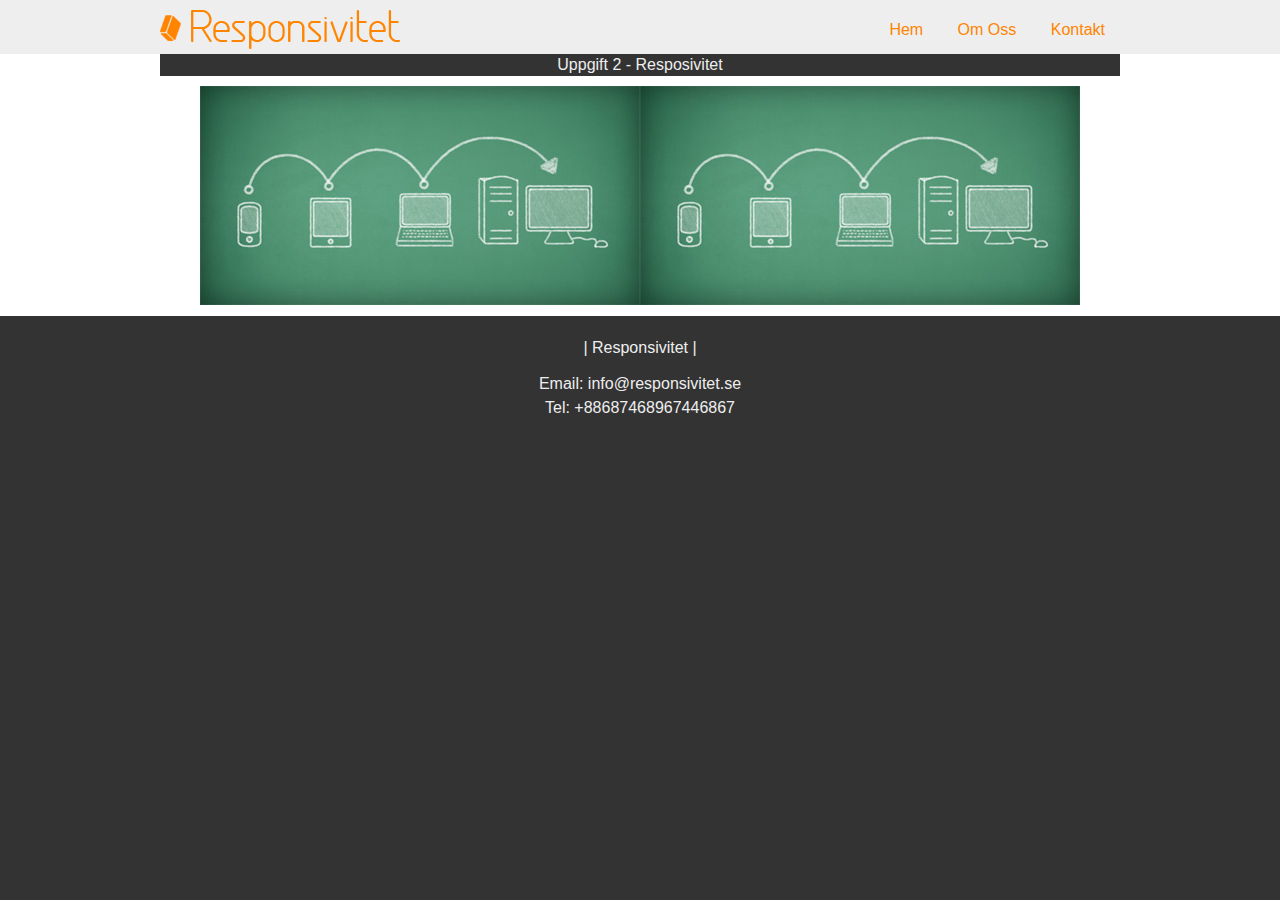
<file: index.html>
<!doctype html>
<html>
    <head>
    <title>Responsivitet</title>
    <meta charset="utf-8">
    <link rel="stylesheet" type="text/css" href="style/style.css" />
    <script src="js/javascript.js" type="text/javascript"></script>
    </head>
    <body>
        <header>
            <div class="wrapper">
 
                <div id="logo">
                <a href="index.html"><img src="images/logo.png"></a>
                </div>
 
                <nav>
                <ul id="menu">
                    <li><img src="images/menuicon.png">
                        <div id="menupoint"><img src="images/menupoint.png"></div>
                        <ul>
                            <li> <a href="index.html">Hem</a> </li>
                            <li> <a href="sida2.html">Om Oss</a> </li>
                            <li> <a href="sida3.html">Kontakt</a> </li>
                        </ul>
                    </li>
                </ul>
                </nav>
 
            </div>
        </header>
        <div id="content">
            <div class="wrapper">
            <center>
            <h1>Uppgift 2 - Resposivitet</h1>
            <img src="images/r1.jpg"><img src="images/r1.jpg"></center>
            </div>
        </div>
        <footer>
            <div class="wrapper">
 
                <div id="text">
                    <p>| Responsivitet |</p><br>
                    <p>Email: info@responsivitet.se</p>
                    <p>Tel: +88687468967446867</p>
                </div>
 
            </div>
        </footer>
 
    </body>
</html>
</file>
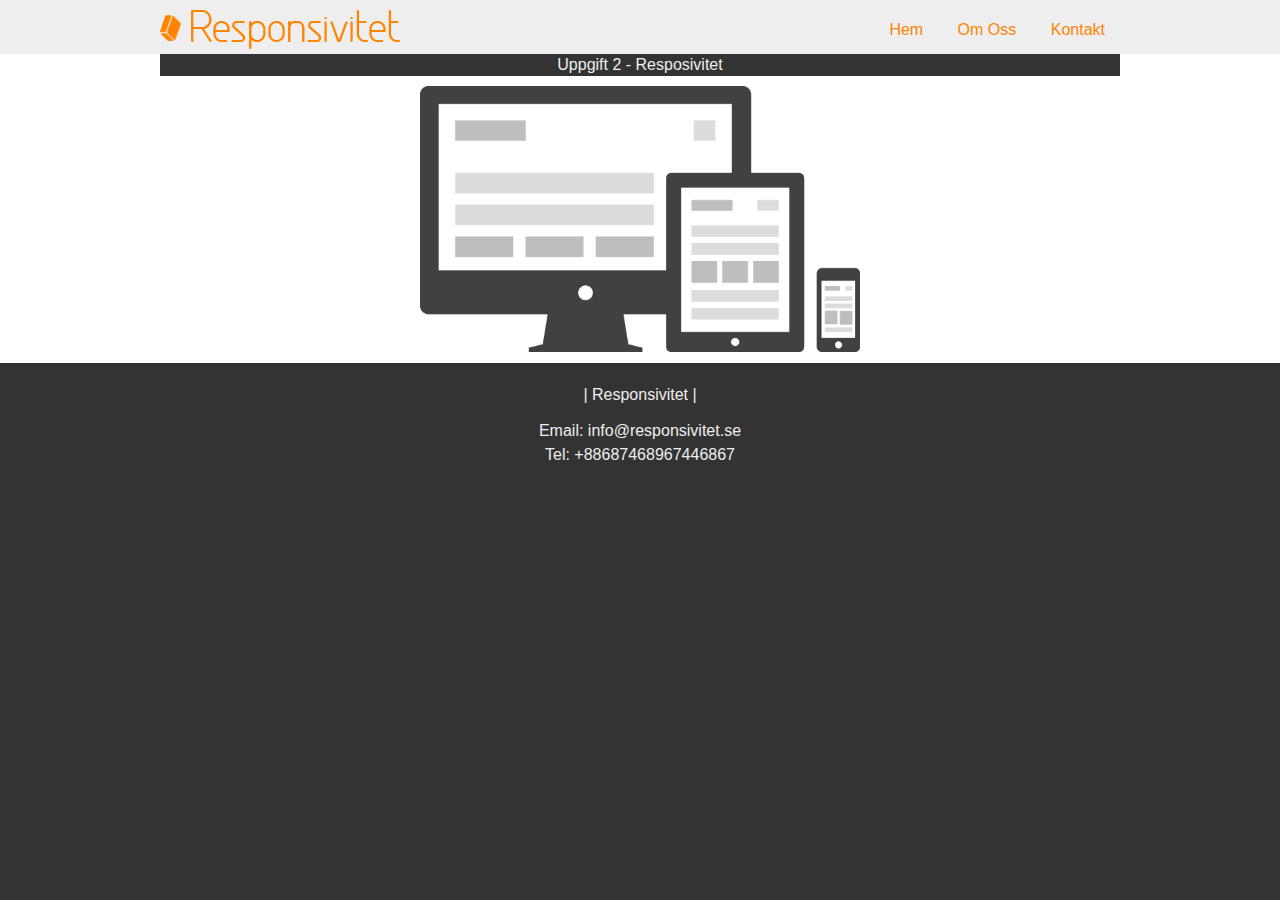
<file: sida2.html>
<!doctype html>
<html>
    <head>
    <title>Responsivitet</title>
    <meta charset="utf-8">
    <link rel="stylesheet" type="text/css" href="style/style.css" />
    </head>
    <body>
        <header>
            <div class="wrapper">
 
                <div id="logo">
                <a href="index.html"><img src="images/logo.png"></a>
                </div>
 
                <nav>
                <ul id="menu">
                    <li><img src="images/menuicon.png">
                        <div id="menupoint"><img src="images/menupoint.png"></div>
                        <ul>
                            <li> <a href="index.html">Hem</a> </li>
                            <li> <a href="sida2.html">Om Oss</a> </li>
                            <li> <a href="sida3.html">Kontakt</a> </li>
                        </ul>
                    </li>
                </ul>
                </nav>
 
            </div>
        </header>
        <div id="content">
            <div class="wrapper">
            <center>
            <h1>Uppgift 2 - Resposivitet</h1>
            <img src="images/responsivbild.png"></center>
            </div>
        </div>
        <footer>
            <div class="wrapper">
 
                <div id="text">
                    <p>| Responsivitet |</p><br>
                    <p>Email: info@responsivitet.se</p>
                    <p>Tel: +88687468967446867</p>
                </div>
 
            </div>
        </footer>
 
    </body>
</html>
</file>
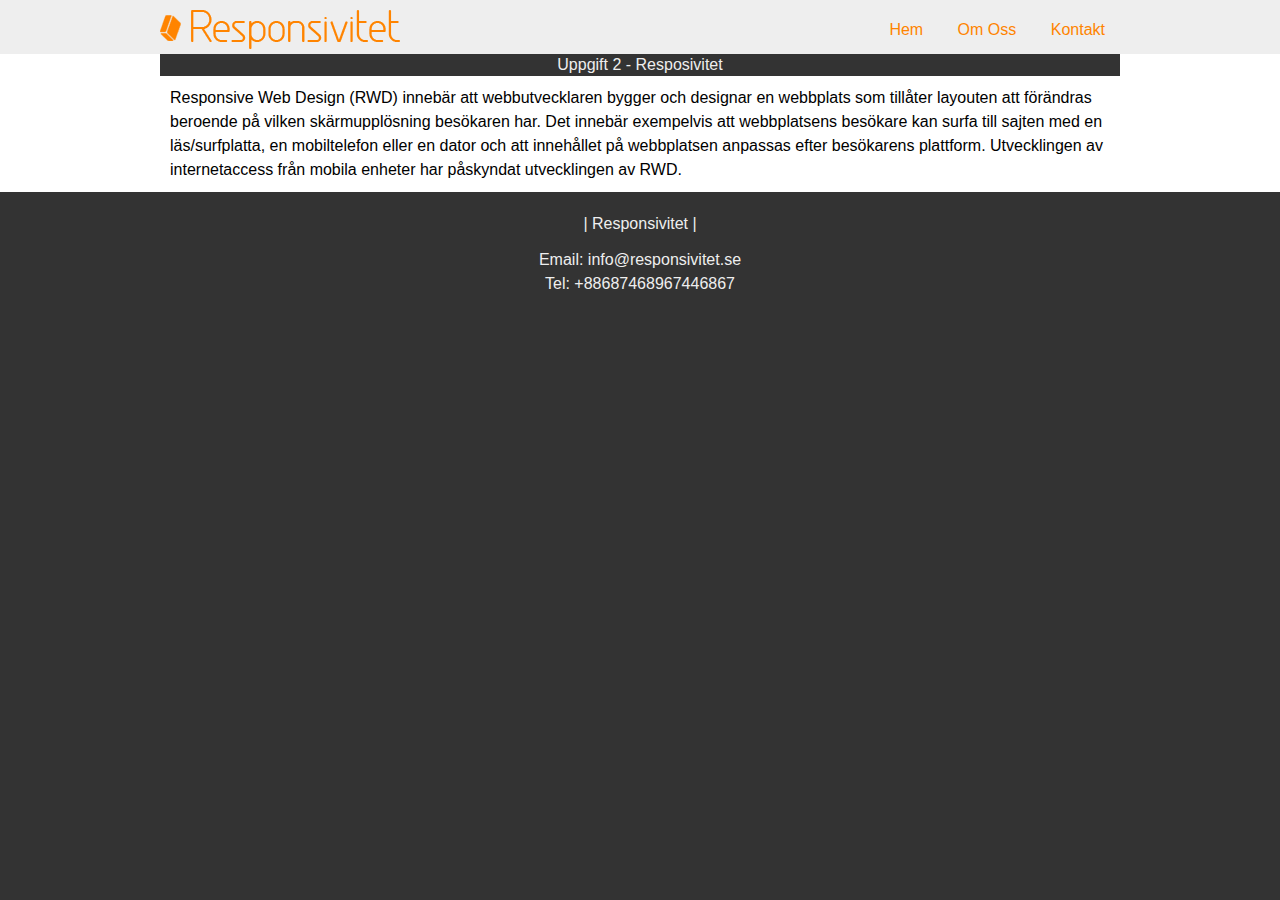
<file: sida3.html>
<!doctype html>
<html>
    <head>
    <title>Responsivitet</title>
    <meta charset="utf-8">
    <link rel="stylesheet" type="text/css" href="style/style.css" />
    </head>
    <body>
        <header>
            <div class="wrapper">
 
                <div id="logo">
                <a href="index.html"><img src="images/logo.png"></a>
                </div>
 
                <nav>
                <ul id="menu">
                    <li><img src="images/menuicon.png">
                        <div id="menupoint"><img src="images/menupoint.png"></div>
                        <ul>
                            <li> <a href="index.html">Hem</a> </li>
                            <li> <a href="sida2.html">Om Oss</a> </li>
                            <li> <a href="sida3.html">Kontakt</a> </li>
                        </ul>
                    </li>
                </ul>
                </nav>
 
            </div>
        </header>
        <div id="content">
            <div class="wrapper">
            <center>
            <h1>Uppgift 2 - Resposivitet</h1>
            </center>
            <p>Responsive Web Design (RWD) innebär att webbutvecklaren bygger och designar en webbplats som tillåter layouten att förändras beroende på vilken skärmupplösning besökaren har. Det innebär exempelvis att webbplatsens besökare kan surfa till sajten med en läs/surfplatta, en mobiltelefon eller en dator och att innehållet på webbplatsen anpassas efter besökarens plattform. Utvecklingen av internetaccess från mobila enheter har påskyndat utvecklingen av RWD. </p>
            </div>
        </div>
        <footer>
            <div class="wrapper">
 
                <div id="text">
                    <p>| Responsivitet |</p><br>
                    <p>Email: info@responsivitet.se</p>
                    <p>Tel: +88687468967446867</p>
                </div>
 
            </div>
        </footer>
 
    </body>
</html>
</file>
<file: style/style.css>
html, body, div, span, applet, object, iframe,
h1, h2, h3, h4, h5, h6, p, blockquote, pre,
a, abbr, acronym, address, big, cite, code,
del, dfn, em, img, ins, kbd, q, s, samp,
small, strike, strong, sub, sup, tt, var,
b, u, i, center,
dl, dt, dd, ol, ul, li,
fieldset, form, label, legend,
table, caption, tbody, tfoot, thead, tr, th, td,
article, aside, canvas, details, embed,
figure, figcaption, footer, header, hgroup,
menu, nav, output, ruby, section, sumgmary,
time, mark, audio, video {
     margin: 0;
     padding: 0;
     border: 0;
     font-size: 100%;
     font: inherit;
     vertical-align: baseline;
}
article, aside, details, figcaption, figure,
footer, header, hgroup, menu, nav, section {
     display: block;
}
body {
     line-height: 12px;
     background-color: #333;
     font-family: Helvetica;
}
p {
     line-height: 1.5;
}
ol, ul {
     list-style: none;
}
blockquote, q {
     quotes: none;
}
blockquote:before, blockquote:after,
q:before, q:after {
     content: '';
     content: none;
}
table {
     border-collapse: collapse;
     border-spacing: 0;
}
.wrapper {
     width: 100%;
     margin: 0 auto;
     max-width: 960px;
}
header {
     background-color: #eee;
     float: left;
     width: 100%;
     height: 54px;
}
#logo{
     float: left;
     width: 40%;
     margin: 10px 0px;
}
#logo img {
     width: 100%;
     max-width: 240px;
     min-width: 240px;
}
#logo a:hover{
     opacity: 0.7;
}
nav {
     float: right;
}
#menu li img {
     display: none;
     float: right;
}
#menu li ul {
     float: right;
}
#menu li ul li {
     display: inline-block;
}
#menu li ul li a {
     padding: 5px 15px;
     line-height: 60px;
     text-decoration: none;
     color: #ff8400;
}
#menu li ul li a:hover{
     opacity: 0.7;
     border-bottom: 2px solid #ff8400;
}
#menupoint{
     display: none;
}
#content{
     background-color: #fff;
     float: left;
     width: 100%;
}
#content h1{
     padding: 5px;
     background-color: #333;
     color: #eee;
}
#content img{
     margin: 0 20px;
     width: 100%;
     max-width: 440px;
}
#content .wrapper img {
     margin: 10px 0px;
}
#content p {
     padding: 10px;
}
footer{
     background-color: #333;
     float: left;
     width: 100%;
}
footer #text{
     color: #eee;
     margin-top: 20px;
     text-align: center;
}


/* mobile versions */
@media only screen and (max-width: 550px) {

     #content img {
     margin: 0 0px;
     }


     nav ul li img {
          display: block;
          background-color: #333; 
     }
     nav ul li #menupoint img {
          background-color: transparent;
     }

     nav ul li:hover ul, nav ul li:hover #menupoint {
          display: block;
     }
     nav ul li:hover img {
          opacity: 0.7;
     }
     nav ul li:hover #menupoint img {
          opacity: 1;
     }
     nav ul li:hover #menupoint {
          position: absolute;
          background-color: none;
     }
     #menupoint{
          display: none;
          padding: 43px 0px 0px 0px;
          position: absolute;
          width: 100px;
          margin-left: -70px;
     }
     nav ul li ul {
          display: none;
          margin-top: 54px;
          position: absolute;
          text-align: center;
          z-index: 999;
     }
     nav ul li ul li a {
          border: 1px solid #444;
          float: left;
          width: 100px;
          margin: 0px 0px 0px -93px;
          background-color: #333;
          border-bottom: 2px solid #ff8400;
     }
     nav ul li ul li a:hover {
          border-bottom: 2px solid #ff8400; 
          opacity: 1;
          background-color: #222;
     }
}

@media only screen and (max-width: 330px) {
     #logo img {
          max-width: 240px;
          min-width: 150px;
          width: 200%;
     }
}
</file>
